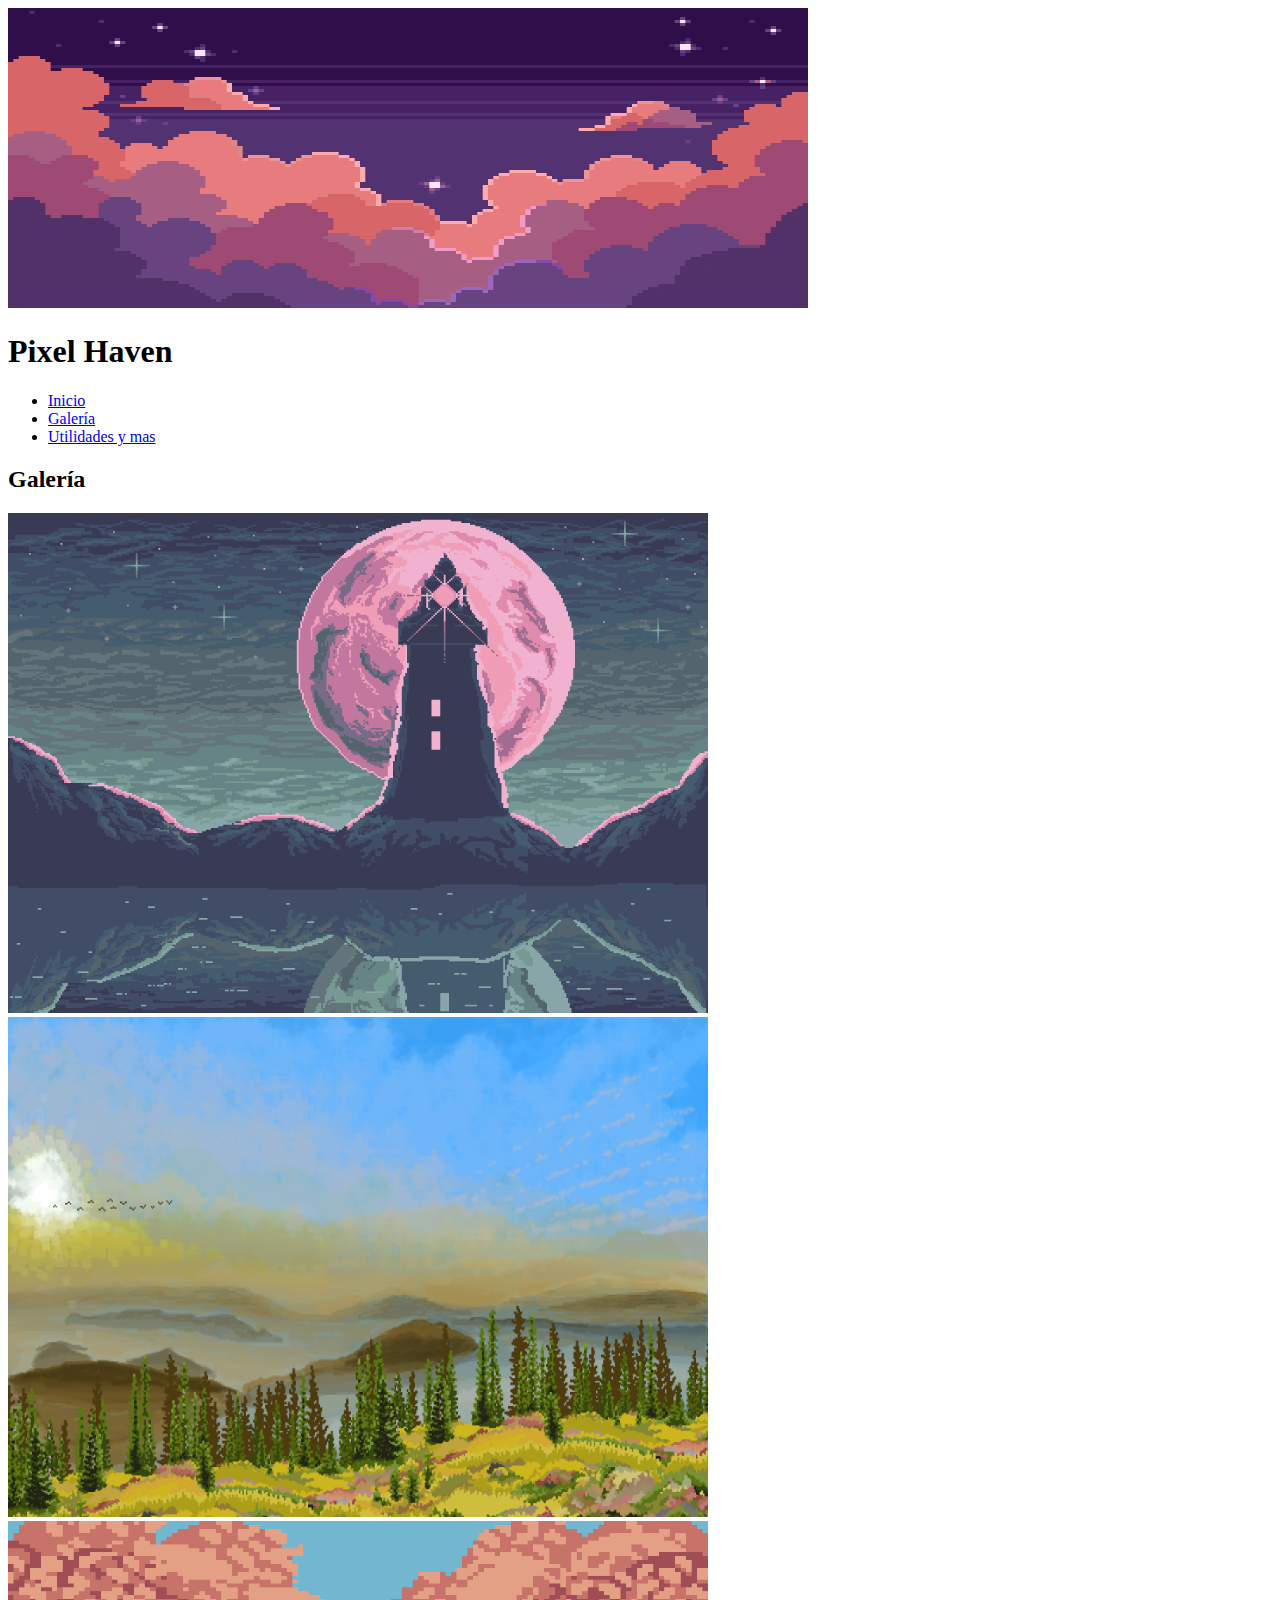
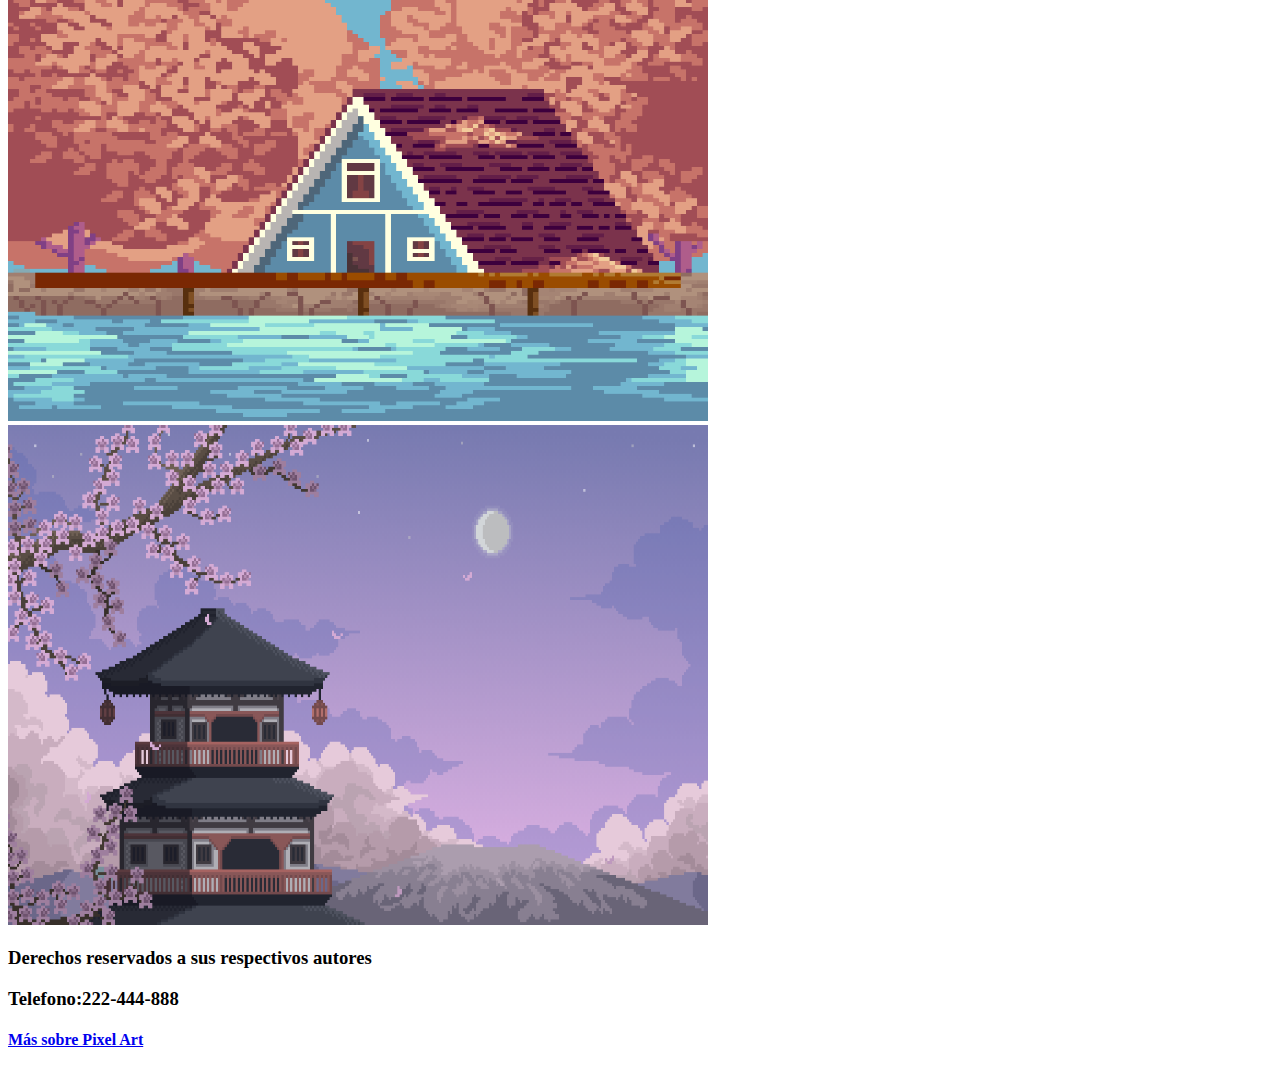
<file: galería.html>
<!DOCTYPE html> <!--Este archivo es completamente de testeo-->
<html lang="en">
<head>
    <meta charset="UTF-8">
    <meta http-equiv="X-UA-Compatible" content="IE=edge">
    <meta name="viewport" content="width=device-width, initial-scale=1.0">
    <title>Pixel Haven</title>
</head>
<body>
    <header>
        <img src="Imagenes/cd7b8ba8d78bfc2.png" alt="No se pudo cargar la imagen" style="width:800px;height:300px">
    <h1>Pixel Haven</h1>
    <div>
    <nav>
    <ul>
        <li><a href="index.html">Inicio</a></li>
        <li><a href="galería.html">Galería</a></li>
        <li><a href="utilidades.html">Utilidades y mas</a></li>
    </ul>
    </nav>
    </div>
    </header>
<main>
    <div>
        <h2>Galería</h2>
        <div>
                
            <img src="Imagenes/raiku11 (1).png" alt="Torre" style="width:700px;height:500px">
            <img src="Imagenes/biology-nerd.png" alt="Biology" style="width:700px;height:500px">
            <img src="Imagenes/gandalf700.png" alt="Gandalf" style="width:700px;height:500px">
            <img src="Imagenes/grabrela.png" alt="japanese" style="width:700px;height:500px">

        </div>
    </div>
</main>
<footer>
    <div>
        <h3>Derechos reservados a sus respectivos autores</h3>
        <h3>Telefono:222-444-888</h3>
        <h4><a href="https://es.wikipedia.org/wiki/Pixel_art" target="_blank">Más sobre Pixel Art</a></a></h4>
    </div>
</footer>
    
</body>
</html>
</file>
